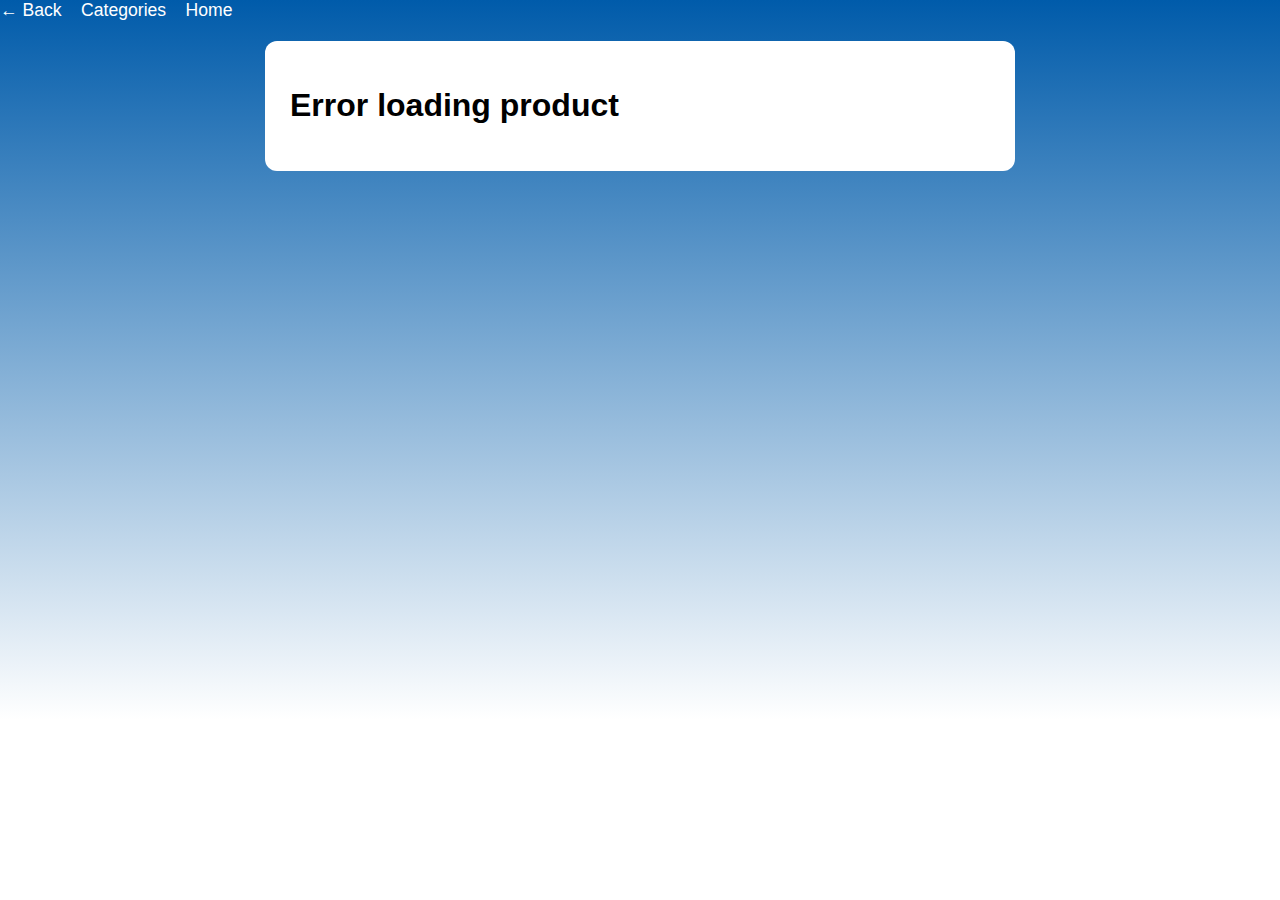
<file: Groceries_Store-main/Groceries_Store-main/wwwroot/templates/product-details.html>
﻿<!DOCTYPE html>
<html lang="en">
<head>
    <meta charset="UTF-8" />
    <meta name="viewport" content="width=device-width, initial-scale=1.0" />
    <title>Product Details</title>
    <link rel="stylesheet" href="../css/product-details.css" />
</head>

<body>

    <header>
        <a href="javascript:history.back()" class="back-btn">← Back</a>
        <a href="/templates/categories.html" class="back-btn">Categories</a>
        <a href="/index.html" class="home-btn">Home</a>


    </header>

    <div class="details-container">
        <h1 id="product-name"></h1>
        <p class="price" id="product-price"></p>
        <p class="description" id="product-description"></p>
    </div>

    <script src="../js/product-details.js"></script>
    
</body>
</html>
</file>
<file: Groceries_Store-main/Groceries_Store-main/wwwroot/css/product-details.css>
﻿body {
    margin: 0;
    padding: 0;
    font-family: Arial, sans-serif;
    /* Superstore-style gradient (BLUE → WHITE) */
    background: linear-gradient(to bottom, #005BAA 0%, #ffffff 80%);
    min-height: 100vh;
}


header {
    margin-bottom: 20px;
}

.back-btn, .home-btn {
    margin-right: 15px;
    text-decoration: none;
    font-size: 1.1rem;
    color: #ffffff;
}

.details-container {
    background: white;
    padding: 25px;
    border-radius: 12px;
    max-width: 700px;
    margin: auto;
}

#product-name {
    font-size: 2rem;
    font-weight: bold;
}

.price {
    font-size: 1.3rem;
    color: #005baa;
    margin-bottom: 15px;
}

.description {
    font-size: 1rem;
    color: #333;
    line-height: 1.4;
}
</file>
